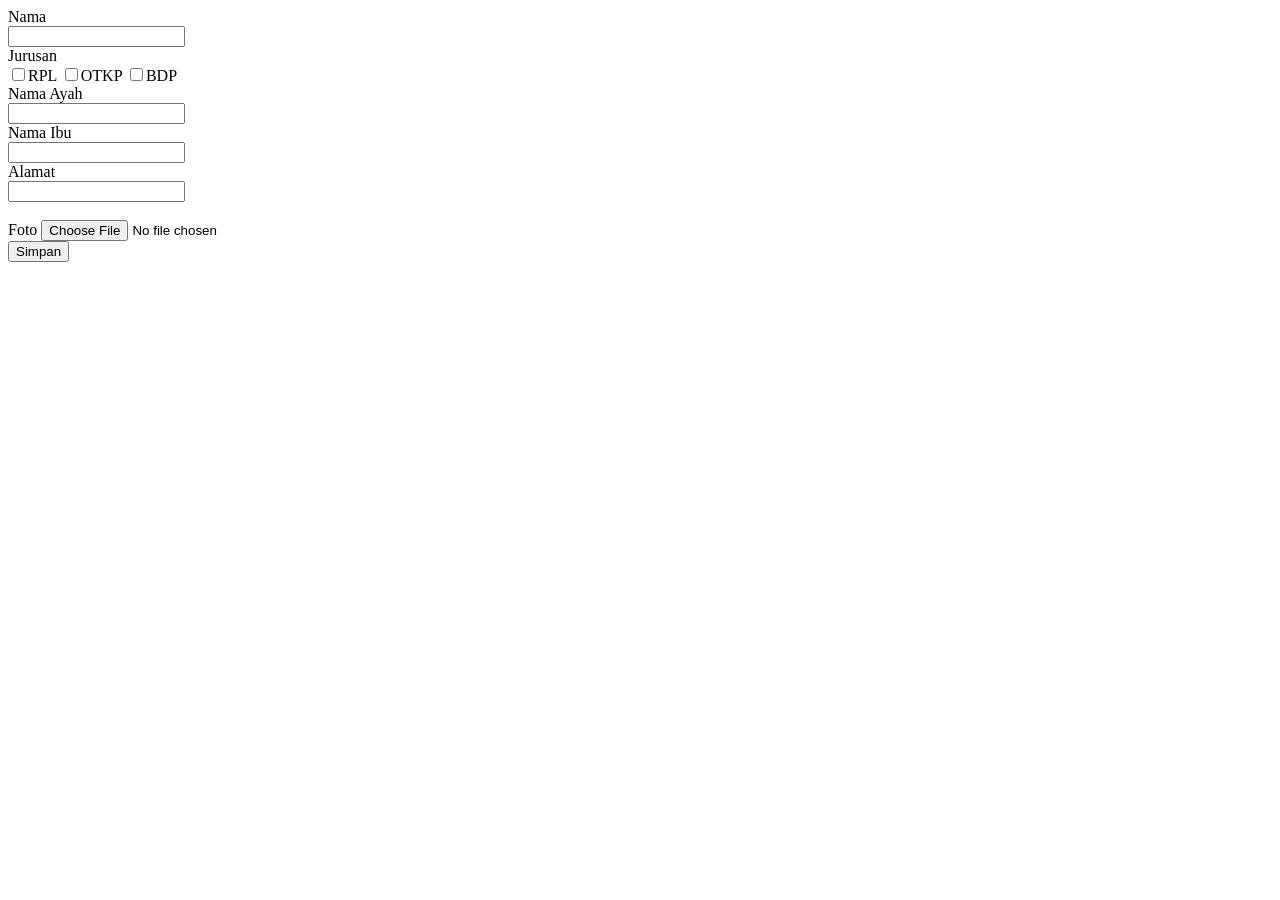
<file: BASDAT_CLASSS/pendaftaran/index.html>
<html>
  <head>
    <title>Form Biodata</title>
  </head>
  <body>
    <form action="proses.php" method="POST" enctype="multipart/form-data">
      <div>
        <label>Nama</label><br />
        <input name="nama" type="text" />
      </div>
      <div>
        <label>Jurusan</label><br />
        <input type="checkbox" name="jurusan[]" value="RPL" />RPL <input type="checkbox" name="jurusan[]" value="OTKP" />OTKP <input type="checkbox" name="jurusan[]" value="BDP" />BDP
      </div>
      <div>
        <label>Nama Ayah</label><br />
        <input name="ayah" type="text" />
      </div>
      <div>
        <label>Nama Ibu</label><br />
        <input name="ibu" type="text" />
      </div>
      <div>
        <label>Alamat</label><br />
        <input name="alamat" type="text" />
      </div>
      <br />
      <div tyle="margin-top:10px">
        <label>Foto</label>
        <input type="file" name="foto" />
      </div>
      <div>
        <input type="submit" value="Simpan" />
      </div>
    </form>
  </body>
</html>
</file>
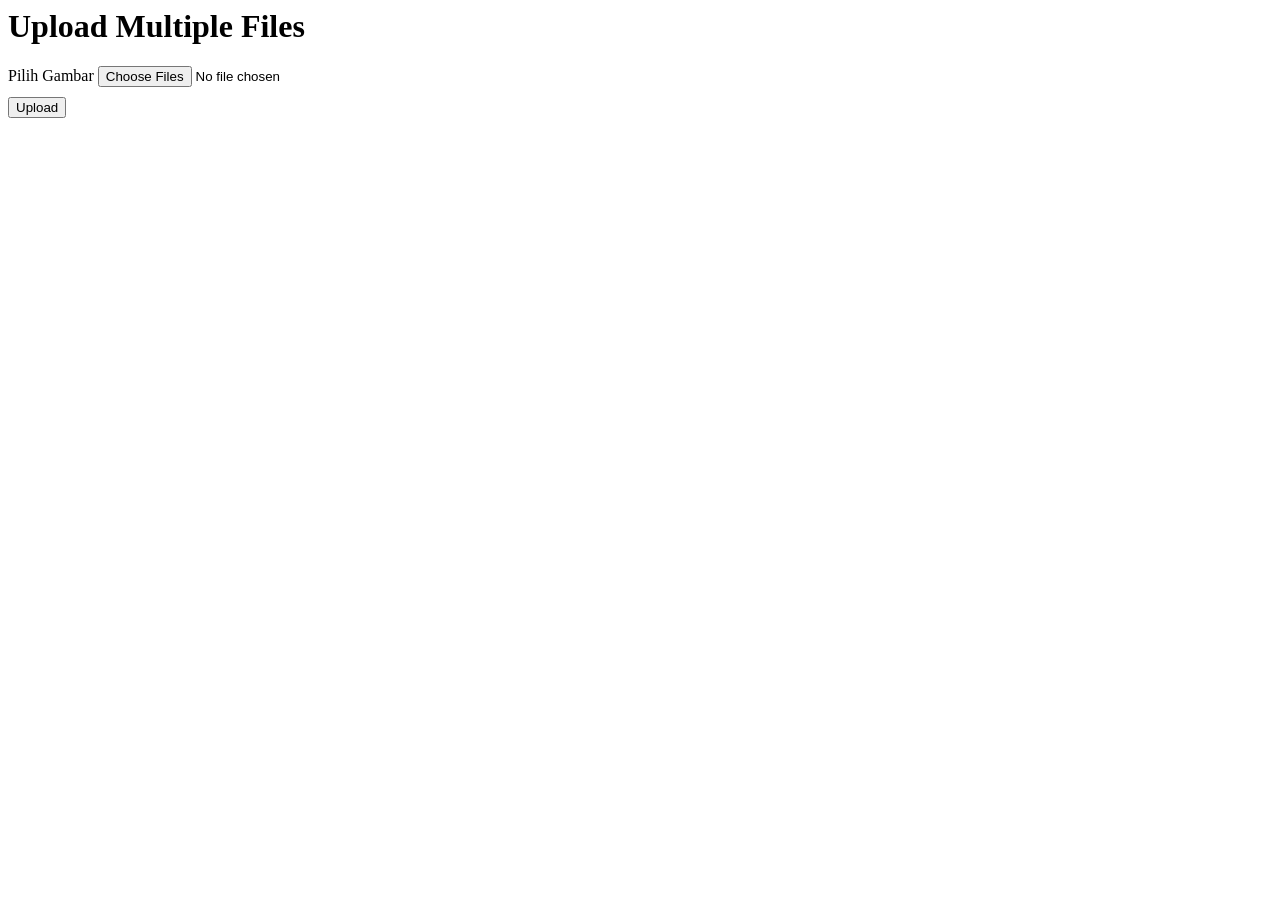
<file: BASDAT_CLASSS/upload-multiple/form.html>
<html>
  <head>
    <title>Multiple Files Upload</title>
  </head>
  <body>
    <h1>Upload Multiple Files</h1>
    <form action="proses.php" method="post" enctype="multipart/form-data">
      <div>
        <label>Pilih Gambar</label>
        <input type="file" name="listGambar[]" accept="image/*" multiple />
      </div>
      <button style="margin-top: 10px">Upload</button>
    </form>
  </body>
</html>
</file>
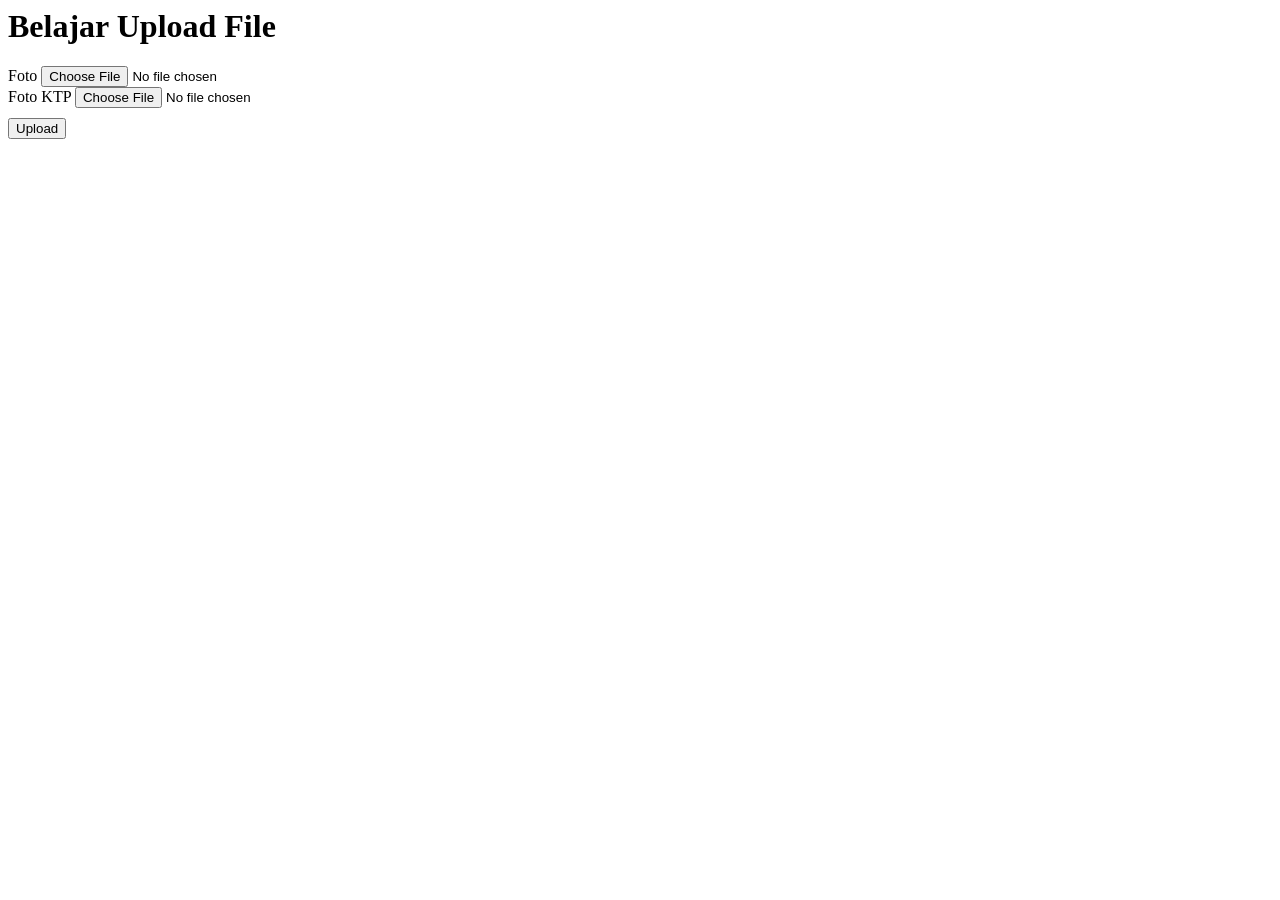
<file: BASDAT_CLASSS/upload/form.html>
<html>
  <head>
    <title>Upload File 1</title>
  </head>
  <body>
    <h1>Belajar Upload File</h1>
    <form action="proses.php" method="post" enctype="multipart/form-data">
      <div>
        <label>Foto</label>
        <input type="file" name="foto" />
      </div>
      <div>
        <label>Foto KTP</label>
        <input type="file" name="ktp" />
      </div>
      <div style="margin-top: 10px">
        <button>Upload</button>
      </div>
    </form>
  </body>
</html>
</file>
